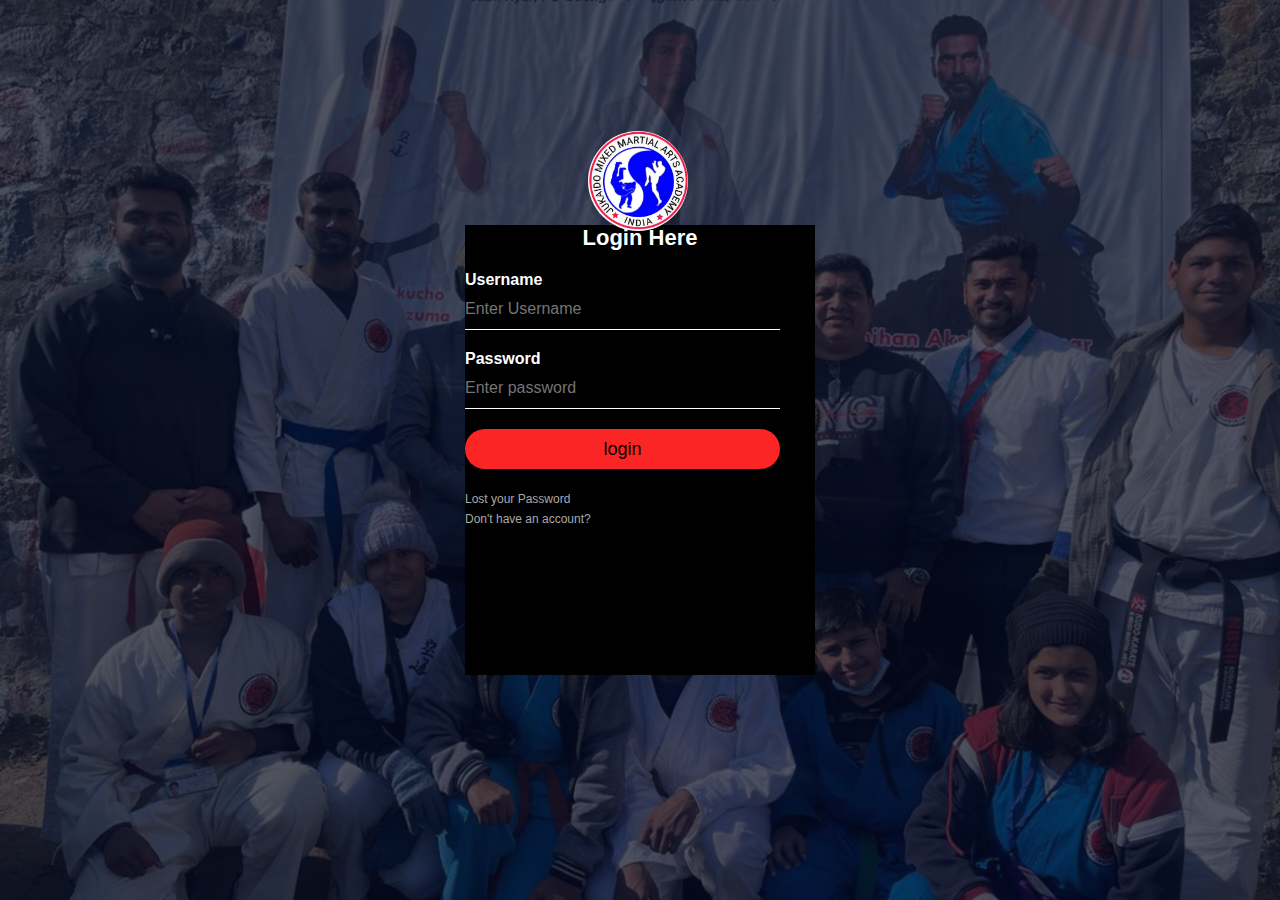
<file: index.html>
<!DOCTYPE html>
<html>
<head>
	<title>Login Form</title>
	<link rel="stylesheet" type="text/css" href="signup.css">
</head>
<body>
	<div class="hero">
		<div class="form-box">
			<img src="logo.jpeg"  class="avatar">
			<h1>Login Here</h1>
			<form>
				<p>Username</p>
				<input type="name" name="" placeholder="Enter Username">
				<p>Password</p>
				<input type="password" name="" placeholder="Enter password">
				<a href="https://jukaidomma.000webhostapp.com/">
				<input type="submit" name="" value="login"></a><br>
				<a href="#">Lost your Password</a><br>
				<a href="#">Don't have an account?</a>
				
			</form>
		</div>
	</div>

</body>
</html>
</file>
<file: signup.css>
*{
	margin: 0;
	padding: 0;
	font-family: 'Poppins', sans-serif;

}
.hero{
	min-height: 100vh;
	width: 100%;
	background-image: linear-gradient(rgba(4, 9, 30, 0.7),rgba(4, 9, 30, 0.7)),url(3_20220302_175108_0002.png);
    background-position: center; 
    background-size: cover;
    position: relative;
}
.form-box{
	width: 350px;
	height: 450px;
	position: absolute;
	background: #000;
	color: #fff;
	top: 50%;
	left: 50%;
	transform: translate(-50%,-50%);
	box-sizing: border-box;
	padding: 70px, 30px;
}
.avatar{
	width: 100px;
	height: 100px;
	border-radius: 50%;
	position: absolute;
	top: -21%;
	left: 35%;
}
h1{
  margin: 0;
  padding: 0 0 20px;
  text-align: center;
  font-size: 22px;
}
.form-box p{
	margin: 0;
	padding: 0;
	font-weight: bold;

}
.form-box input{
	width: 90%;
	margin-bottom: 20px;
}
.form-box input[type="name"],input[type="password"]{
	border: none;
	border-bottom: 1px solid #fff;
	background: transparent;
	outline: none;
	height: 40px;
	color: #fff;
    font-size: 16px;
}
.form-box input[type="submit"]{
	border: none;
	outline: none;
	height: 40px;
	background: #fb2525;
	font-size: 18px;
	border-radius: 20px;
}
.form-box input[type="submit"]:hover{
	cursor: pointer;
	background: #ffc107;
	color: #000;
}
.form-box a{
	text-decoration: none;
	font-size: 12px;
	line-height: 20px;
	color: darkgrey;
}
.form-box a:hover{
	color: #ffc107;
}
/*--------------------------@MEDIA-------------------------*/
@media(max-width: 900px){
	.hero{
		padding: ;
	min-height: 100vh;
	width: 100%;

	}
	form-box h1 {
		font-size: 90px;
	}
	
}
</file>
